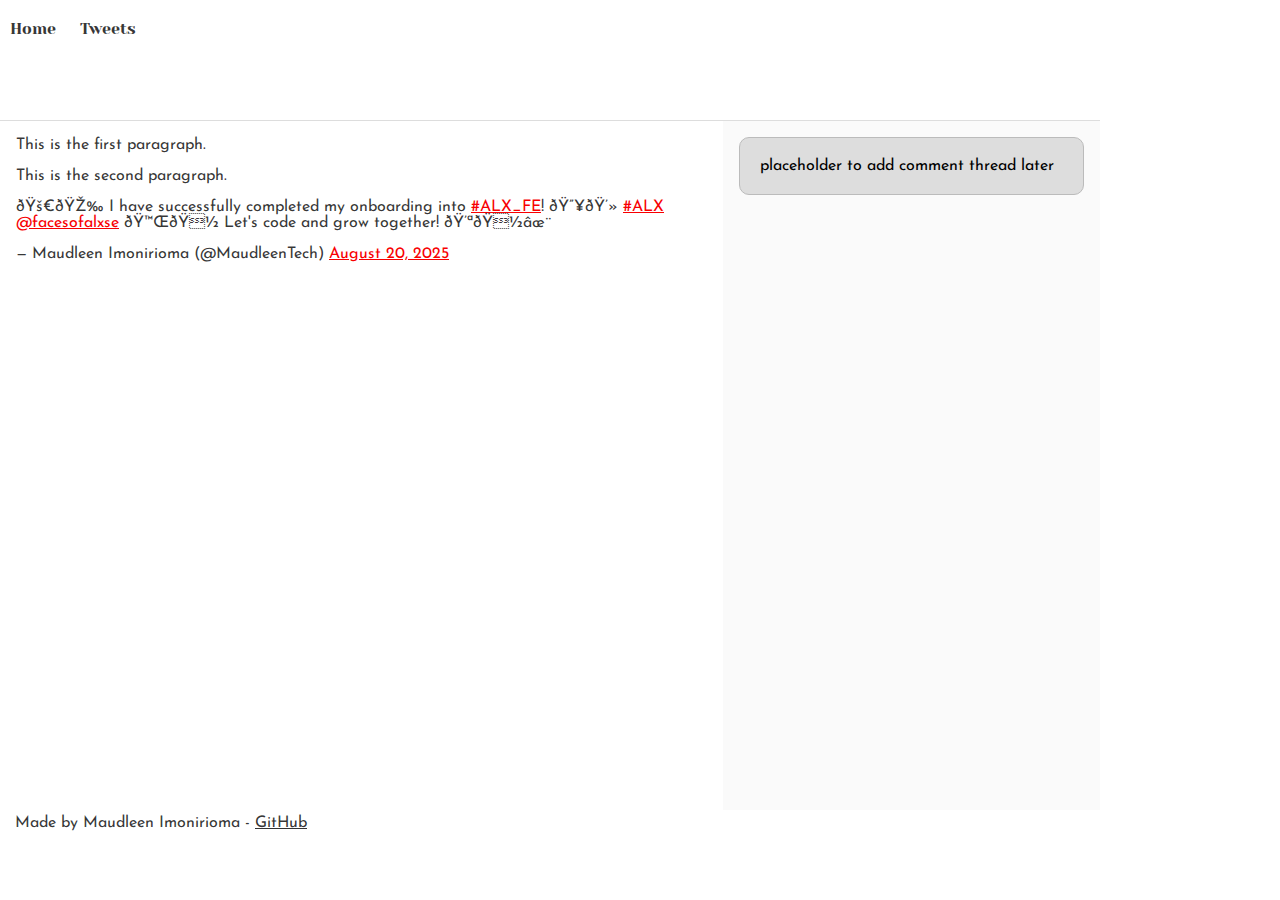
<file: css_basic/tweets.html>
<!DOCTYPE html>
<html>
  <head>
    <title>My First Portfolio</title>

    <link href="base.css" rel="stylesheet">
<link href="styles.css" rel="stylesheet">

  </head>
  <body>
    <header>
      <nav>
        <ul>
          <li><a href="index.html">Home</a></li>
          <li><a href="tweets.html">Tweets</a></li>
        </ul>
      </nav>
    </header>
    <main>
      <article>
    <p>This is the first paragraph.</p>
    <p>This is the second paragraph.</p>


    <blockquote class="twitter-tweet"><p lang="en" dir="ltr">🚀🎉 I have successfully completed my onboarding into <a href="https://twitter.com/hashtag/ALX_FE?src=hash&amp;ref_src=twsrc%5Etfw">#ALX_FE</a>! 🔥💻 <a href="https://twitter.com/hashtag/ALX?src=hash&amp;ref_src=twsrc%5Etfw">#ALX</a> <a href="https://twitter.com/facesofalxse?ref_src=twsrc%5Etfw">@facesofalxse</a> 🙌🏽 Let&#39;s code and grow together! 💪🏽✨</p>&mdash; Maudleen Imonirioma (@MaudleenTech) <a href="https://twitter.com/MaudleenTech/status/1958300078793204133?ref_src=twsrc%5Etfw">August 20, 2025</a></blockquote> <script async src="https://platform.twitter.com/widgets.js" charset="utf-8"></script>
      </article>
    <aside>
        <p>placeholder to add comment thread later</p>
  
    </aside>
    </main>
    <footer>
      <p>Made by Maudleen Imonirioma - <a href="https://github.com/MaudleenTech" target="_blank">GitHub</a></p>
    </footer>
</body>
</html>
</file>
<file: css_basic/base.css>
/* Importing webfonts */
/* (If you're learning CSS, you should disregard that) */

@import url(https://fonts.googleapis.com/css?family=Yeseva+One);
@import url(https://fonts.googleapis.com/css?family=Josefin+Sans:400,700,700italic,400italic);


/* CSS reset rules */

html, body {
	height: 100%;
	min-height: 100%;
}
html, body, div, span, applet, object, iframe,
h1, h2, h3, h4, h5, h6, p, blockquote, pre,
a, abbr, acronym, address, big, cite, code,
del, dfn, img, ins, kbd, q, s, samp,
small, strike, sub, sup, tt, var,
b, u, i, center,
dl, dt, dd,
fieldset, form, label, legend,
table, caption, tbody, tfoot, thead, tr, th, td,
article, aside, canvas, details, embed, 
figure, figcaption, footer, header, hgroup, 
menu, nav, output, ruby, section, summary,
time, mark, audio, video {
	margin: 0;
	padding: 0;
	border: 0;
	font-size: 100%;
	font: inherit;
	vertical-align: baseline;
}
/* HTML5 display-role reset for older browsers */
article, aside, details, figcaption, figure, 
footer, header, hgroup, menu, nav, section {
	display: block;
}
body {
	line-height: 1;
}
blockquote, q {
	quotes: none;
}
blockquote:before, blockquote:after,
q:before, q:after {
	content: '';
	content: none;
}
table {
	border-collapse: collapse;
	border-spacing: 0;
}


/* Fonts and colors */

body {
	font-family: 'Josefin Sans', serif;
	color: rgba(0, 0, 0, 0.8);
}
h1, h2, h3, h4, h5, h6, header {
	font-family: 'Yeseva One', sans-serif;
}
article {
}
header {
	border-bottom: 1px solid rgb(221,221,221);
	transition: border-bottom-color 1s ease;
}
header a {
	color: rgba(0, 0, 0, 0.8);
}
aside {
	background: #FAFAFA;
}
aside p {
	border: 1px solid #bbb;
	background: #ddd;
	color: black;
}
footer a {
	color: rgba(0, 0, 0, 0.8);
}
a {
	color: #F80002;
}


/* Positioning and margins */

@media (min-width: 1100px) {
	body {
		width: 1100px;
		margin: 0 auto;
	}
}

article {
	padding: 50px 15px;
}
article > *:first-child {
	margin-top: 0;
}
aside {
	padding: 50px 15px;
}
header .right {
	float: right;
	margin: 0 10px 15px;
}


/* Header */
header {
	padding: 20px 0;
	height: 80px;
}
header ul {
	list-style: none;
	margin: 0;
	padding: 0;
}
header li {
	display: inline;
	vertical-align:middle;
}
header li:first-child {
	margin: 0;
}
header li a {
	margin: 0 10px;
}
header li.logo {
	font-size: 36px;
}
header a {
	text-decoration: none;
}


/* Aside */

aside p {
	border-radius: 10px;
	padding: 20px 20px;
}


/* Footer */

footer {
	padding: 5px 15px;
	height: 80px;
}


/* Text styles and margins */

p {
	margin-bottom: 15px;
}
h1 {
	font-size: 36px;
	margin: 40px 0 20px;
}
h2 {
	font-size: 32px;
	margin: 30px 0 15px;
}
h3 {
	font-size: 28px;
	margin: 25px 0 10px;
}
h4 {
	font-size: 20px;
	font-weight: bold;
	margin: 20px 0 10px;
}
h5 {
	font-size: 18px;
	font-weight: bold;
	margin: 15px 0 10px;
}
h6 {
	font-weight: bold;
	margin: 5px 0;
}

@media (max-width: 800px) {
  body.works_on_smartphone {
  	display: block;
  }
  body.works_on_smartphone main {
  	display: block;
  }
  header .right {
  	float: none;
  }
}
</file>
<file: css_basic/styles.css>
/* Make body a flex container in column direction */
body {
  display: flex;
  flex-direction: column;
  height: 100vh; /* ensures it takes full viewport height */
  margin: 0;     /* removes default margin */
}

/* Main is a flex container in row direction */
main {
  display: flex;
  flex-direction: row;
  flex: auto; /* lets it grow/shrink automatically */
}

/* Article takes 2/3 of space */
article {
  flex: 2;
  overflow-y: auto; /* allows scrolling if content overflows */
  padding: 1rem;
}

/* Aside takes 1/3 of space */
aside {
  flex: 1;
  overflow-y: auto; /* allows scrolling if content overflows */
  padding: 1rem;
}
</file>
